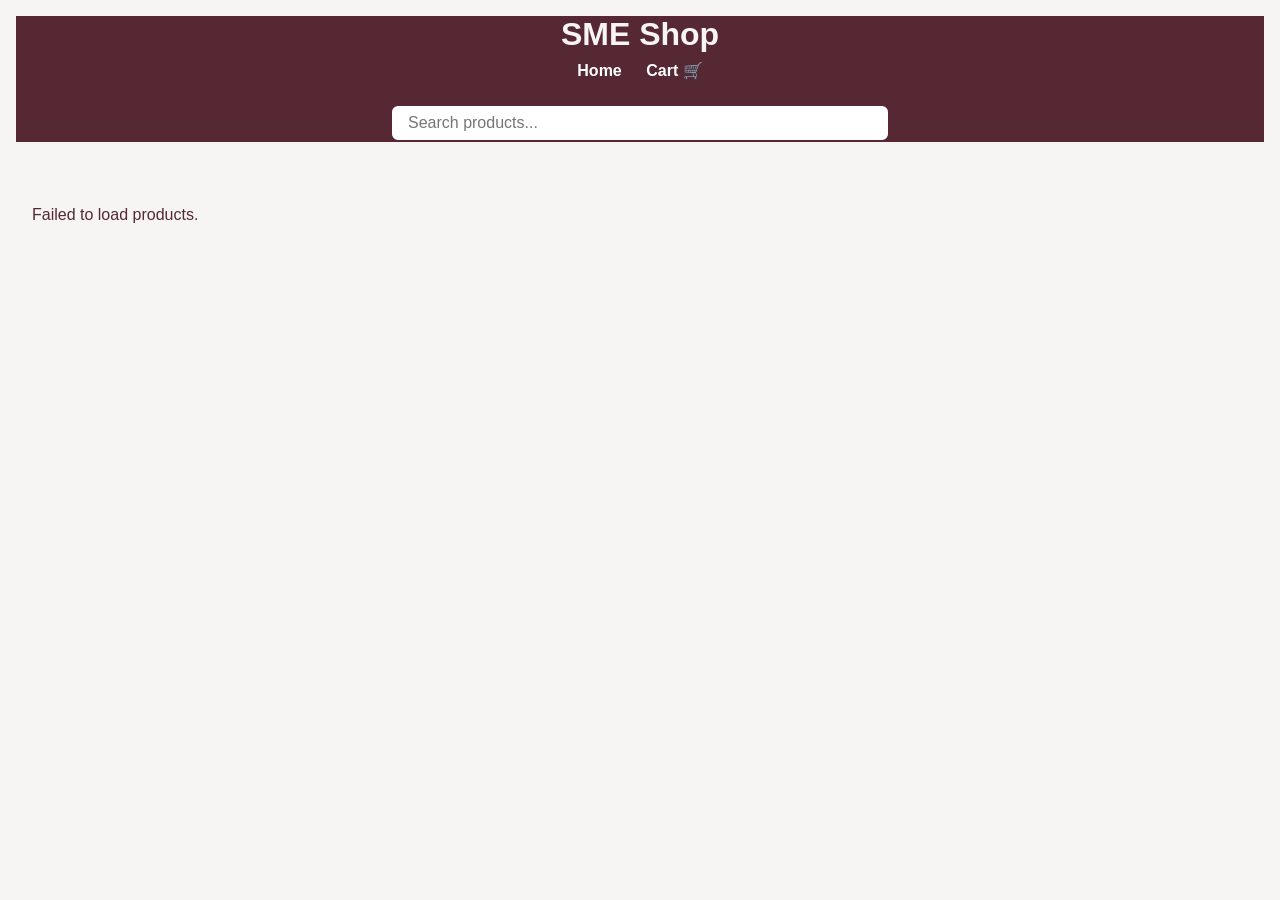
<file: index.html>
<!DOCTYPE html>
<html lang="en">
  <head>
    <meta charset="UTF-8" />
    <meta name="viewport" content="width=device-width, initial-scale=1.0" />
    <title>SME Shop - Home</title>
    <link rel="stylesheet" href="css/style.css" />
  </head>
  <body>
    <header>
      <h1>SME Shop</h1>
      <nav>
        <a href="index.html">Home</a>
        <a href="cart.html">Cart 🛒</a>
      </nav>
      <input type="text" id="searchInput" placeholder="Search products..." />
    </header>

    <section id="categories" class="category-filter">
      <!-- Category buttons will be inserted here -->
    </section>

    <main id="productList" class="product-grid">
      <!-- Products will be inserted here dynamically -->
    </main>

    <script src="js/api.js"></script>
    <script src="js/index.js"></script>
  </body>
</html>
</file>
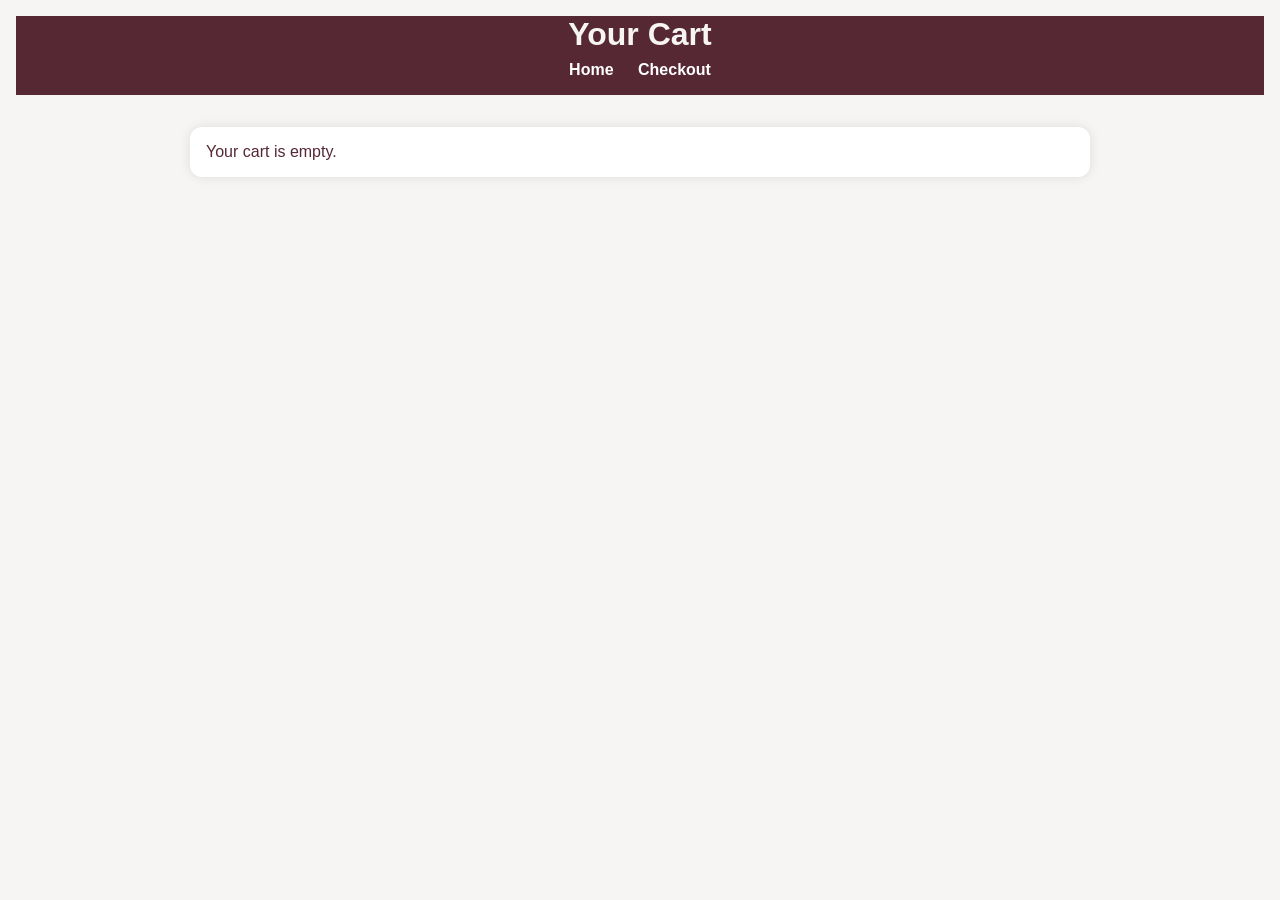
<file: cart.html>
<!DOCTYPE html>
<html lang="en">
  <head>
    <meta charset="UTF-8" />
    <meta name="viewport" content="width=device-width, initial-scale=1.0" />
    <title>Your Cart</title>
    <link rel="stylesheet" href="css/style.css" />
  </head>
  <body>
    <header>
      <h1>Your Cart</h1>
      <nav>
        <a href="index.html">Home</a>
        <a href="checkout.html">Checkout</a>
      </nav>
    </header>

    <main id="cartContainer" class="cart-container">
      <!-- Cart items will be rendered here -->
    </main>

    <script src="js/api.js"></script>
    <script src="js/cart.js"></script>
  </body>
</html>
</file>
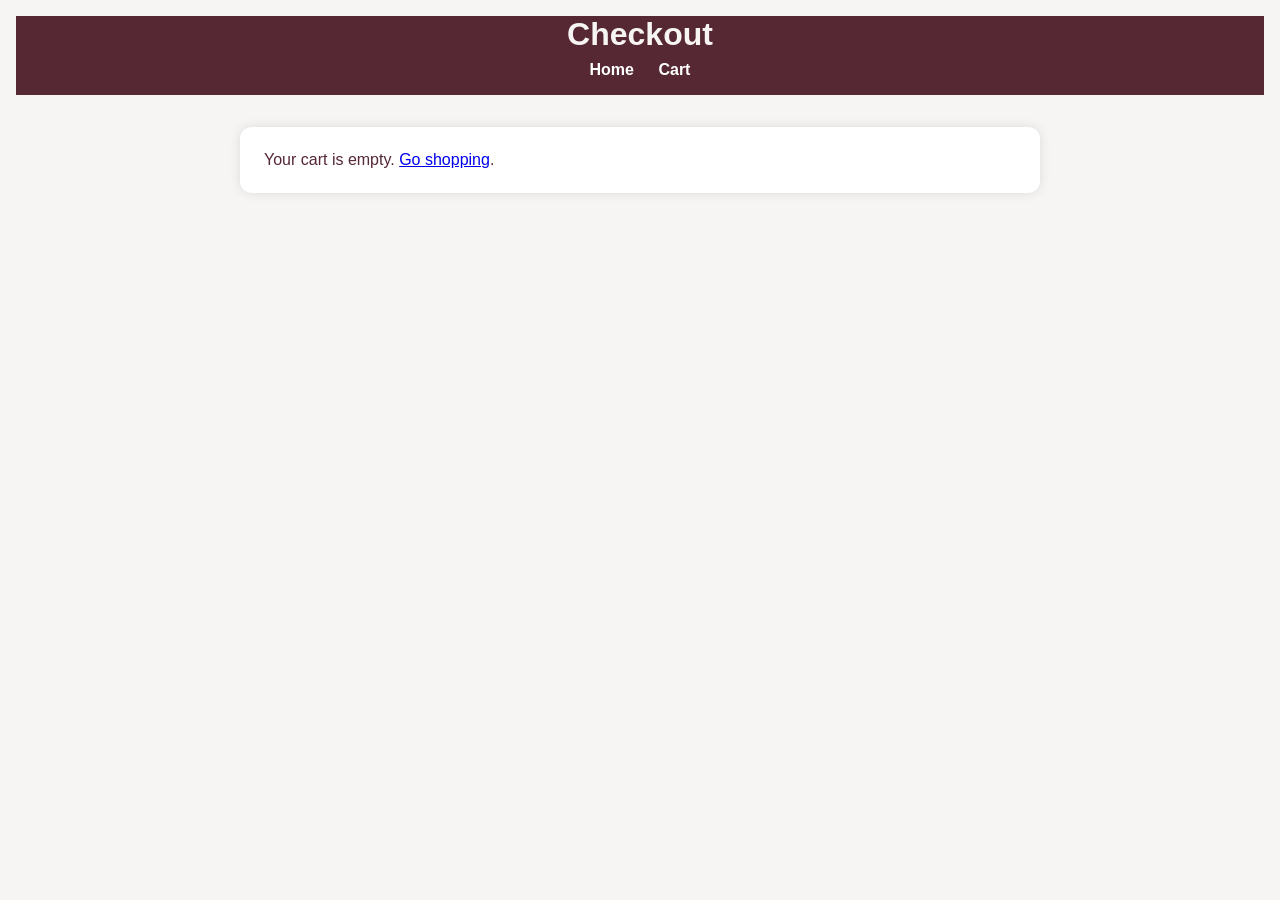
<file: checkout.html>
<!DOCTYPE html>
<html lang="en">
  <head>
    <meta charset="UTF-8" />
    <meta name="viewport" content="width=device-width, initial-scale=1.0" />
    <title>Checkout</title>
    <link rel="stylesheet" href="css/style.css" />
  </head>
  <body>
    <header>
      <h1>Checkout</h1>
      <nav>
        <a href="index.html">Home</a>
        <a href="cart.html">Cart</a>
      </nav>
    </header>

    <main id="checkoutContainer" class="checkout-container">
      <!-- Checkout summary will be rendered here -->
    </main>

    <script src="js/api.js"></script>
    <script src="js/checkout.js"></script>
  </body>
</html>
</file>
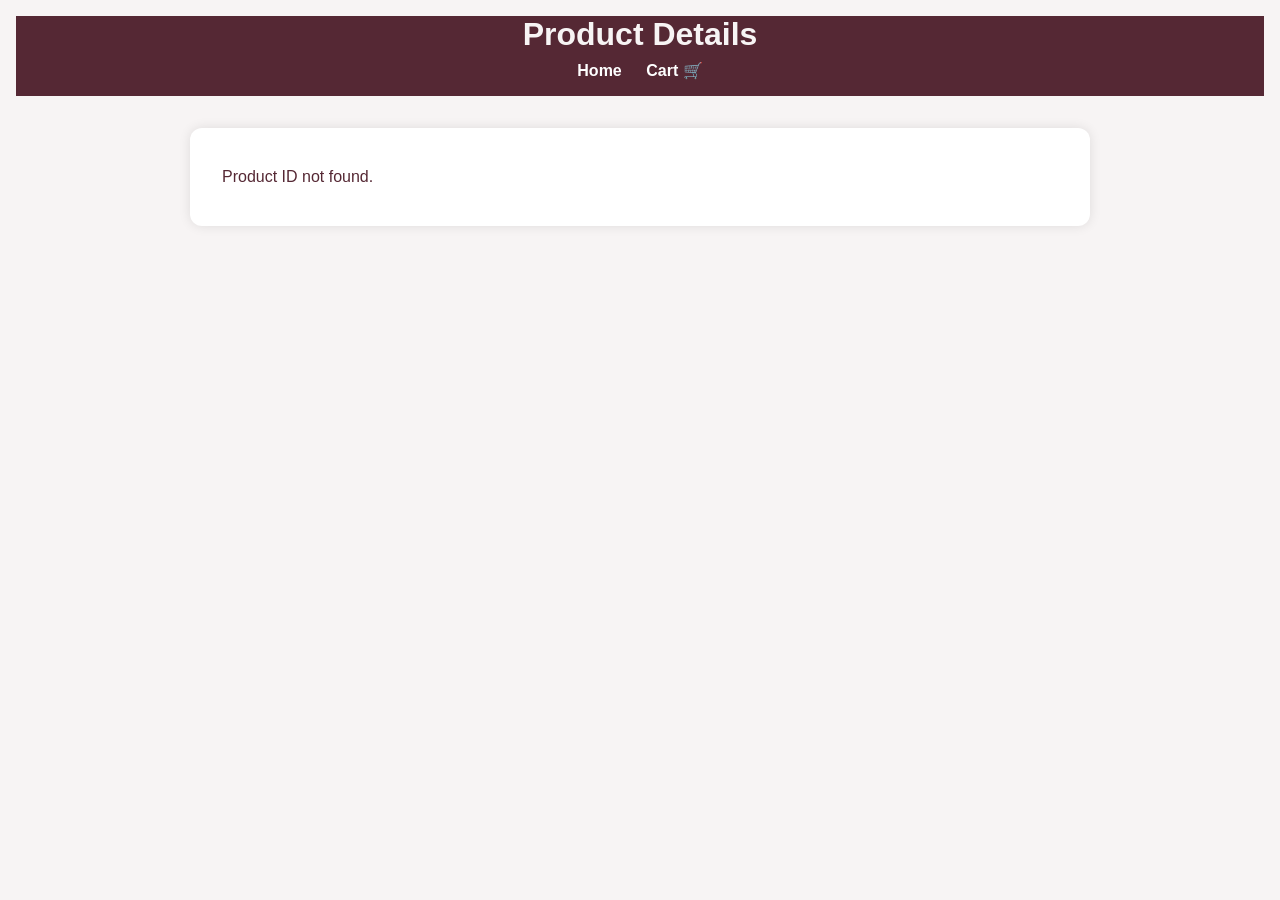
<file: product.html>
<!DOCTYPE html>
<html lang="en">
  <head>
    <meta charset="UTF-8" />
    <meta name="viewport" content="width=device-width, initial-scale=1.0" />
    <title>Product Details</title>
    <link rel="stylesheet" href="css/style.css" />
  </head>
  <body>
    <header>
      <h1>Product Details</h1>
      <nav>
        <a href="index.html">Home</a>
        <a href="cart.html">Cart 🛒</a>
      </nav>
    </header>

    <main id="productDetail" class="product-detail-container">
      <!-- Product detail will be rendered here -->
    </main>

    <script src="js/api.js"></script>
    <script src="js/product.js"></script>
  </body>
</html>
</file>
<file: css/style.css>
/* css/style.css */

* {
  box-sizing: border-box;
  margin: 0;
  padding: 0;
}

body {
  font-family: "Segoe UI", sans-serif;
  background-color: #f8f9fa;
  padding: 1rem;
  color: #333;
}

header {
  display: flex;
  flex-direction: column;
  align-items: center;
  margin-bottom: 2rem;
}

header h1 {
  font-size: 2rem;
  margin-bottom: 0.5rem;
  color: #f7f4f4;
}

nav {
  margin-bottom: 1rem;
}

nav a {
  margin: 0 10px;
  text-decoration: none;
  color: #0077cc;
  font-weight: bold;
}

nav a:hover {
  text-decoration: underline;
}

#searchInput {
  padding: 0.5rem 1rem;
  width: 90%;
  max-width: 500px;
  border: 1px solid #ccc;
  border-radius: 8px;
  font-size: 1rem;
  margin-top: 0.5rem;
}

.category-filter {
  display: flex;
  flex-wrap: wrap;
  justify-content: center;
  gap: 10px;
  margin: 1rem auto;
}

.category-filter button {
  background-color: #0077cc;
  color: white;
  border: none;
  padding: 0.5rem 1rem;
  border-radius: 20px;
  cursor: pointer;
}

.category-filter button:hover {
  background-color: #005fa3;
}

.product-grid {
  display: grid;
  grid-template-columns: repeat(auto-fill, minmax(250px, 1fr));
  gap: 1.5rem;
  padding: 1rem;
}

.product-card {
  background-color: white;
  border-radius: 12px;
  padding: 1rem;
  box-shadow: 0 0 10px rgba(0, 0, 0, 0.1);
  display: flex;
  flex-direction: column;
}

.product-card img {
  width: 100%;
  height: 180px;
  object-fit: contain;
  margin-bottom: 1rem;
  border-radius: 8px;
}

.product-card h3 {
  font-size: 1.1rem;
  margin-bottom: 0.5rem;
}

.product-card p {
  font-size: 0.9rem;
  flex-grow: 1;
}

.product-card .price {
  font-weight: bold;
  color: #0077cc;
  margin: 0.5rem 0;
}

.product-card .rating {
  font-size: 0.8rem;
  color: #ffaa00;
}

.product-card button {
  padding: 0.5rem;
  border: none;
  background-color: #552834;
  color: white;
  border-radius: 8px;
  cursor: pointer;
}

.product-card button:hover {
  background-color: #218838;
}
/* Add to css/style.css */

.product-detail-container {
  max-width: 900px;
  margin: 0 auto;
  background-color: white;
  padding: 2rem;
  border-radius: 12px;
  box-shadow: 0 0 12px rgba(0, 0, 0, 0.1);
}

.product-detail-container img {
  width: 100%;
  max-height: 400px;
  object-fit: contain;
  margin-bottom: 1rem;
  border-radius: 8px;
}

.product-detail-container h2 {
  font-size: 1.8rem;
  margin-bottom: 0.5rem;
}

.product-detail-container p {
  margin: 0.5rem 0;
  font-size: 1rem;
}

.product-detail-container .price {
  font-size: 1.5rem;
  color: #0077cc;
  font-weight: bold;
}

.product-detail-container button {
  margin-top: 1rem;
  padding: 0.75rem 1rem;
  background-color: #28a745;
  color: white;
  border: none;
  border-radius: 8px;
  font-size: 1rem;
  cursor: pointer;
}

.product-detail-container button:hover {
  background-color: #218838;
}
/* Add to css/style.css */

.cart-container {
  max-width: 900px;
  margin: 0 auto;
  padding: 1rem;
  background-color: white;
  border-radius: 12px;
  box-shadow: 0 0 12px rgba(0, 0, 0, 0.1);
}

.cart-item {
  display: flex;
  align-items: center;
  gap: 1rem;
  border-bottom: 1px solid #eee;
  padding: 1rem 0;
}

.cart-item img {
  width: 100px;
  height: 100px;
  object-fit: contain;
  border-radius: 8px;
}

.cart-item-info {
  flex-grow: 1;
}

.cart-item-info h3 {
  font-size: 1.2rem;
}

.cart-item-controls {
  display: flex;
  align-items: center;
  gap: 0.5rem;
}

.cart-item-controls button {
  background-color: #0077cc;
  color: white;
  border: none;
  padding: 0.3rem 0.7rem;
  font-size: 1rem;
  border-radius: 6px;
  cursor: pointer;
}

.cart-item-controls button:hover {
  background-color: #005fa3;
}

.total {
  text-align: right;
  font-size: 1.2rem;
  font-weight: bold;
  margin-top: 2rem;
  padding-top: 1rem;
  border-top: 1px solid #ccc;
}

/* Add to css/style.css */

.checkout-container {
  max-width: 800px;
  margin: 0 auto;
  background: white;
  padding: 1.5rem;
  border-radius: 12px;
  box-shadow: 0 0 12px rgba(0, 0, 0, 0.1);
}

.checkout-item {
  display: flex;
  align-items: center;
  gap: 1rem;
  margin-bottom: 1rem;
}

.checkout-item img {
  width: 80px;
  height: 80px;
  object-fit: contain;
  border-radius: 8px;
}

.checkout-info {
  flex-grow: 1;
}

.checkout-info h4 {
  margin-bottom: 0.3rem;
}

.checkout-summary {
  font-size: 1.2rem;
  font-weight: bold;
  text-align: right;
  margin-top: 1rem;
}

.checkout-container button {
  margin-top: 2rem;
  width: 100%;
  padding: 0.75rem;
  font-size: 1rem;
  border: none;
  background-color: #28a745;
  color: white;
  border-radius: 8px;
  cursor: pointer;
}

.checkout-container button:hover {
  background-color: #218838;
}

.success-message {
  text-align: center;
  font-size: 1.3rem;
  color: #28a745;
  margin-top: 2rem;
}
/* 🔁 Color theme override based on your chosen palette */
body {
  background-color: #f7f4f4;
  color: #552834;
}

header {
  background-color: #552834;
  color: #fff;
}

nav a {
  color: #fff;
}

button {
  background-color: #552834;
  color: #fff;
  border: none;
}

button:hover {
  background-color: #441c29;
}

#categories button {
  border: 1px solid #552834;
  background-color: white;
  color: #552834;
}

#categories button:hover {
  background-color: #552834;
  color: white;
}

#searchInput {
  border: 2px solid #552834;
  color: #552834;
}
</file>
